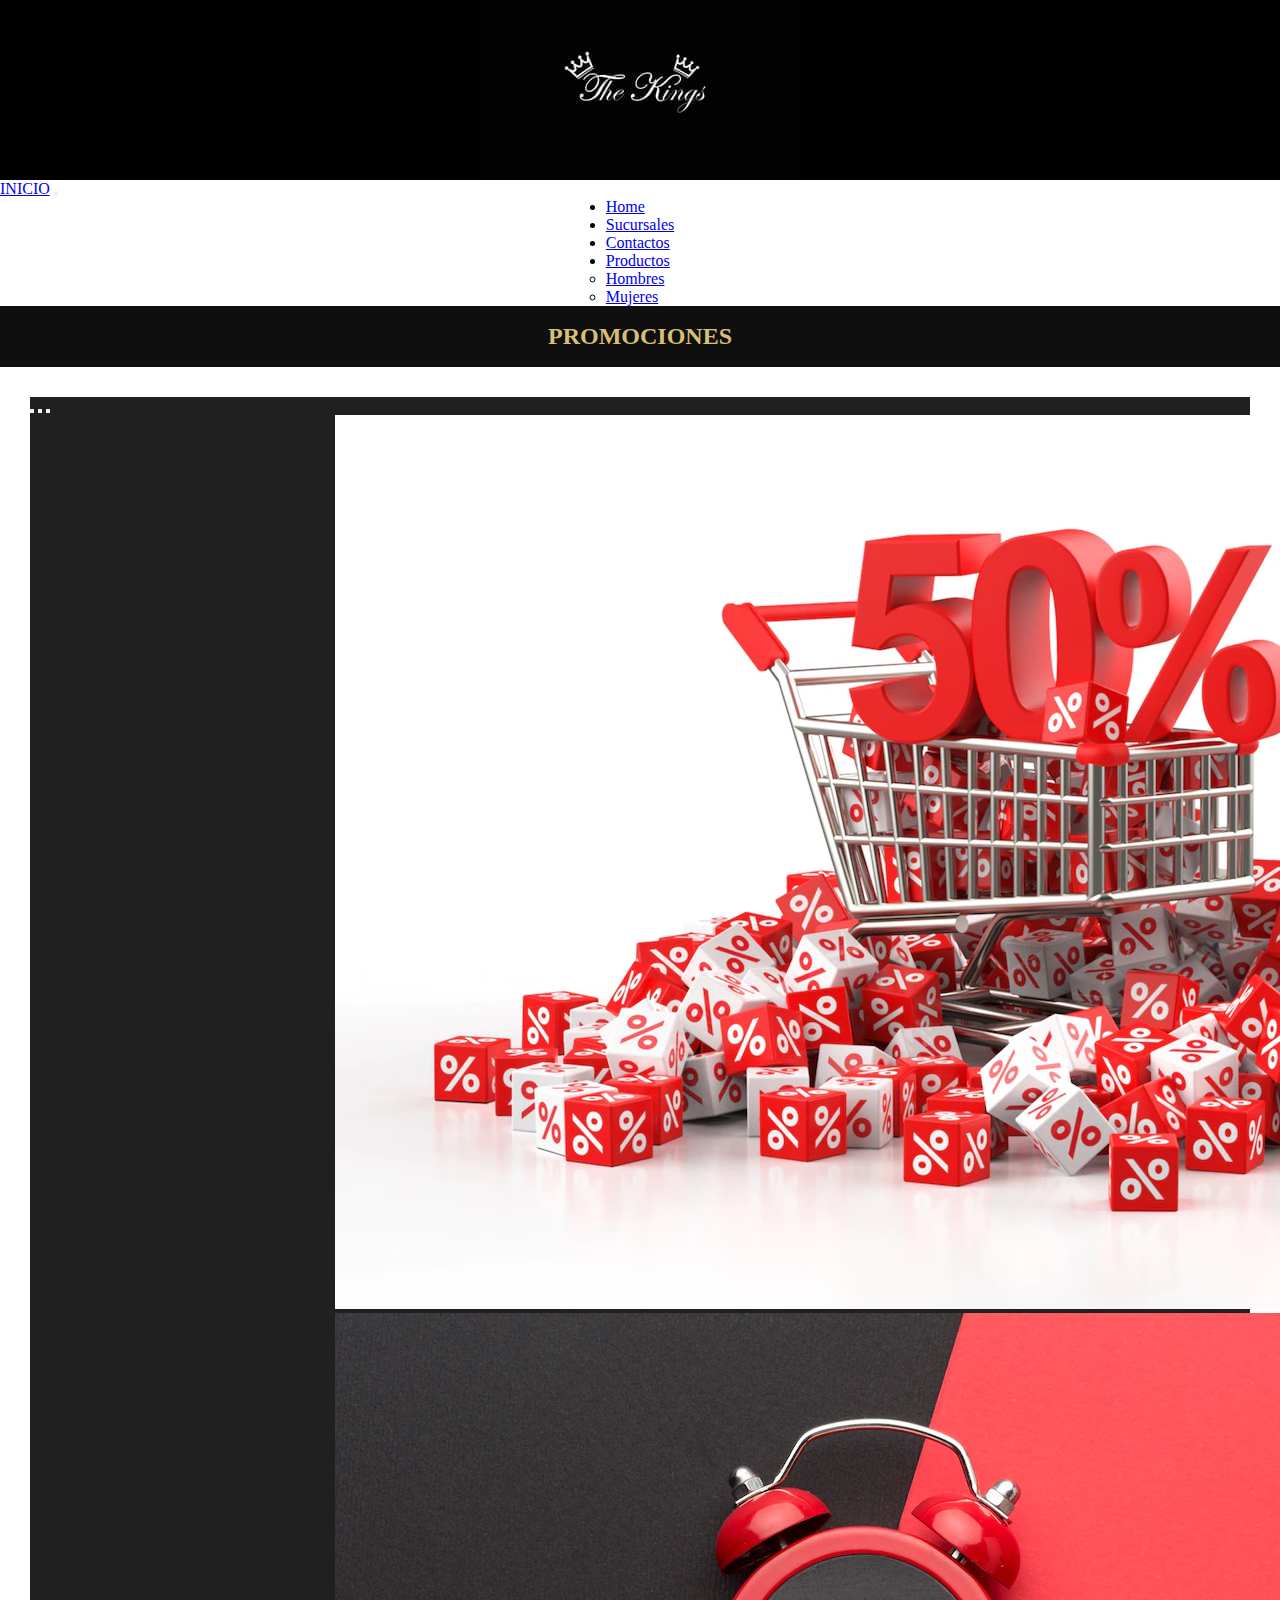
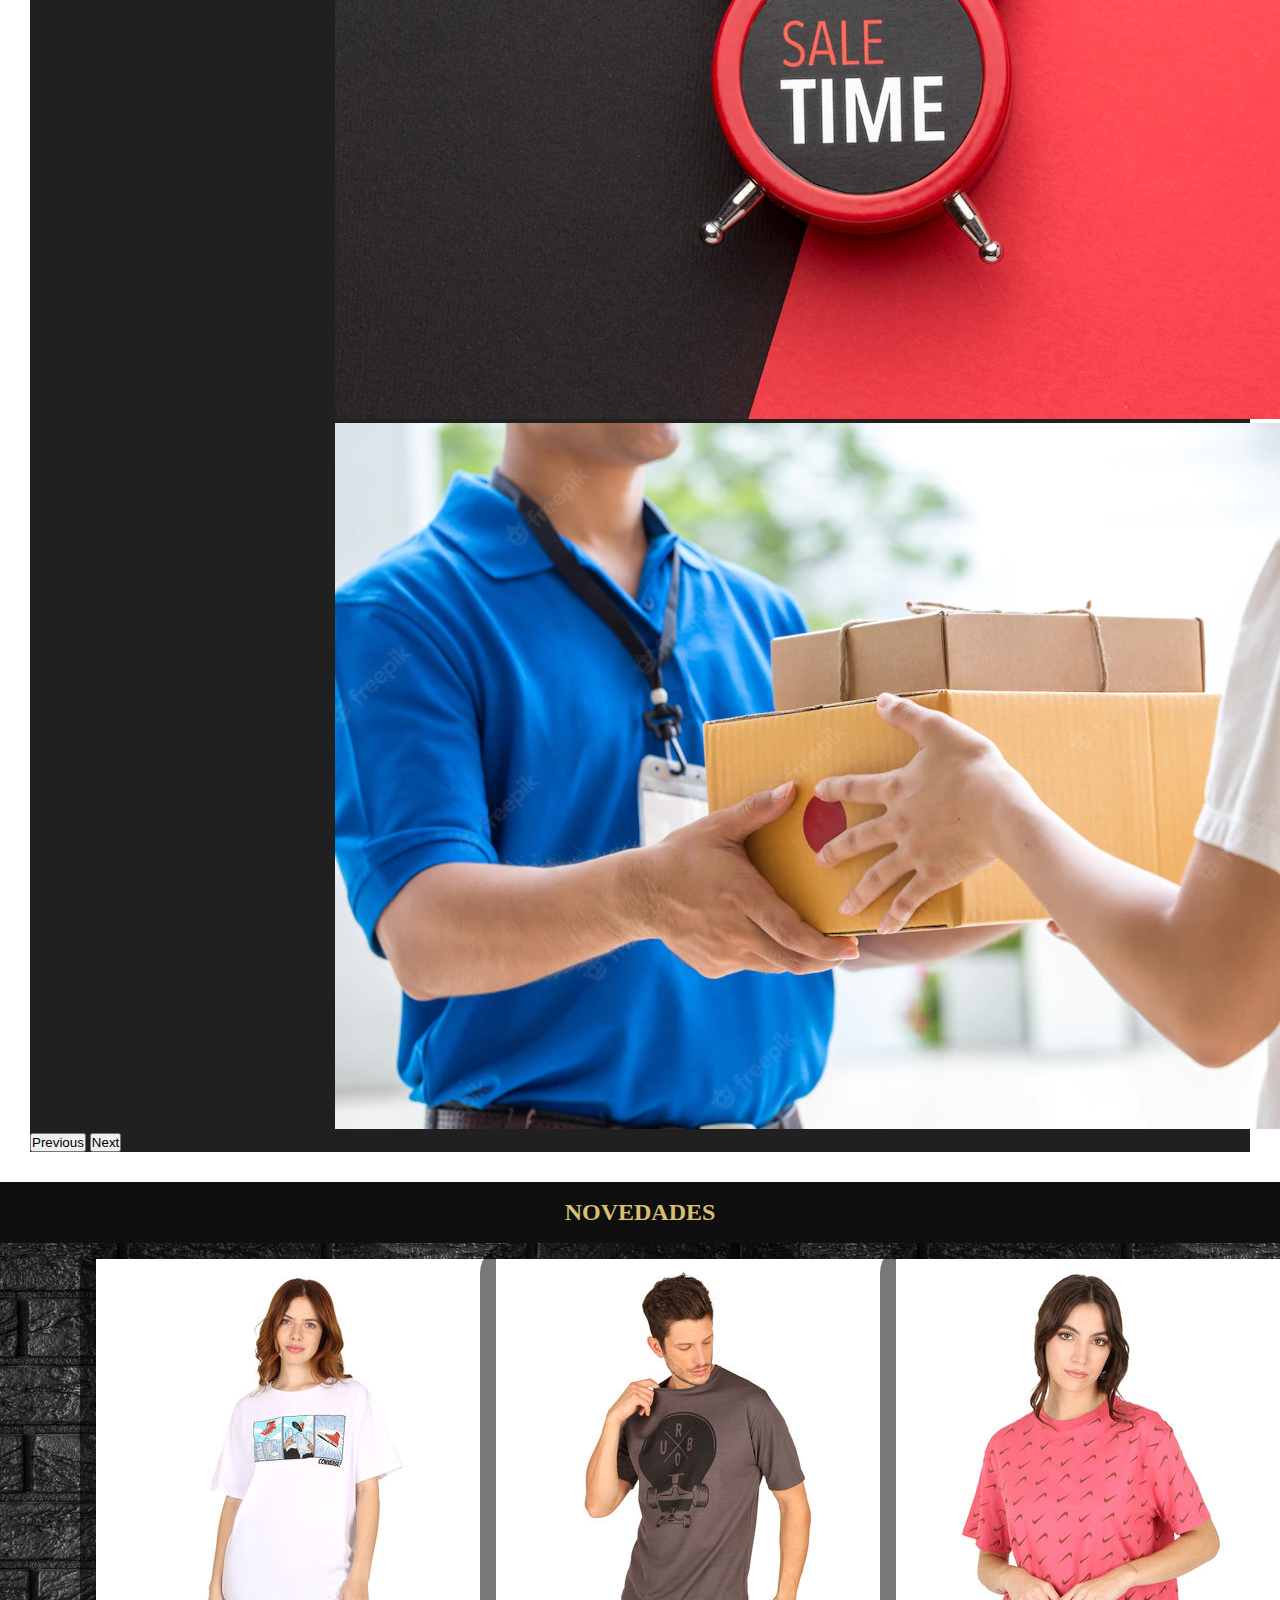
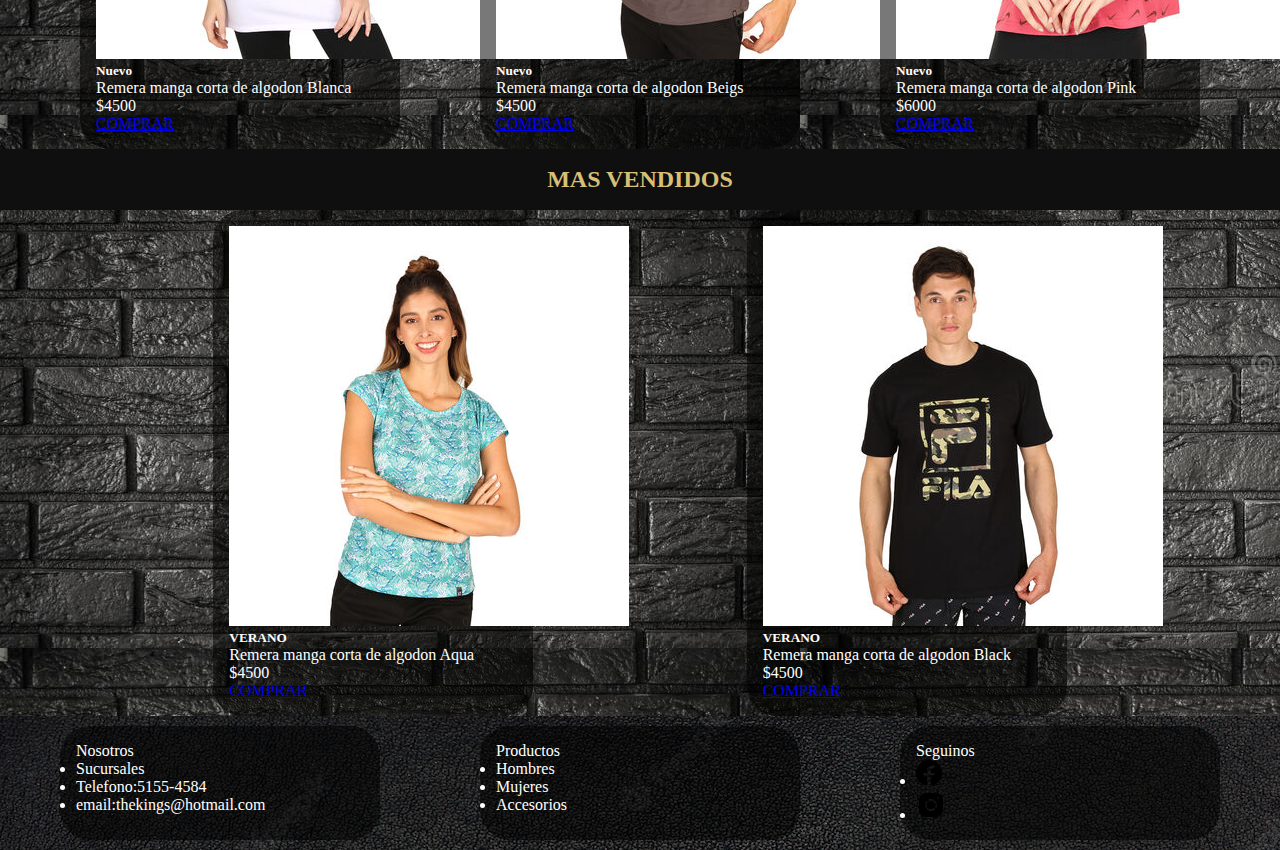
<file: index.html>
<!DOCTYPE html>
<html lang="en">

<head>
    <meta charset="UTF-8">
    <meta http-equiv="X-UA-Compatible" content="IE=edge">
    <meta name="viewport" content="width=device-width, initial-scale=1.0">
    <link href="https://cdn.jsdelivr.net/npm/bootstrap@5.2.1/dist/css/bootstrap.min.css" rel="stylesheet"
        integrity="sha384-iYQeCzEYFbKjA/T2uDLTpkwGzCiq6soy8tYaI1GyVh/UjpbCx/TYkiZhlZB6+fzT" crossorigin="anonymous">
    <link rel="stylesheet" href="./css/style.css">
    <title>THE KINGS HOME</title>
</head>

<body>
    <!-- ENCABEZADO -->
    <header class="header">
        <!-- LOGO -->
        <div class="logo">
            <img src="./image/Logo.jpg" alt="LOGO">
        </div>
        <!-- NAVBAR -->
        <nav class="navbar navbar-expand-lg bg-light">
            <div class="container-fluid">
                <a class="navbar-brand" href="#">INICIO</a>
                <button class="navbar-toggler" type="button" data-bs-toggle="collapse"
                    data-bs-target="#navbarNavDropdown" aria-controls="navbarNavDropdown" aria-expanded="false"
                    aria-label="Toggle navigation">
                    <span class="navbar-toggler-icon"></span>
                </button>
                <div class="collapse navbar-collapse" id="navbarNavDropdown">
                    <ul class="navbar-nav">
                        <li class="nav-item">
                            <a class="nav-link active" aria-current="page" href="./index.html">Home</a>
                        </li>
                        <li class="nav-item">
                            <a class="nav-link" href="./pages/sucursales.html">Sucursales</a>
                        </li>
                        <li class="nav-item">
                            <a class="nav-link" href="./pages/contacto.html">Contactos</a>
                        </li>
                        <li class="nav-item dropdown">
                            <a class="nav-link dropdown-toggle" href="#" role="button" data-bs-toggle="dropdown"
                                aria-expanded="false">
                                Productos
                            </a>
                            <ul class="dropdown-menu">
                                <li><a class="dropdown-item" href="./pages/hombre.html">Hombres</a></li>
                                <li><a class="dropdown-item" href="./pages/mujer.html">Mujeres</a></li>

                            </ul>
                        </li>
                    </ul>
                </div>
            </div>
        </nav>
        <!-- CARRUSEL -->
        <h2>PROMOCIONES</h2>
        
            <div id="carouselExampleIndicators" class="carousel slide" data-bs-ride="true">
                <div class="carousel-indicators">
                    <button type="button" data-bs-target="#carouselExampleIndicators" data-bs-slide-to="0"
                        class="active" aria-current="true" aria-label="Slide 1"></button>
                    <button type="button" data-bs-target="#carouselExampleIndicators" data-bs-slide-to="1"
                        aria-label="Slide 2"></button>
                    <button type="button" data-bs-target="#carouselExampleIndicators" data-bs-slide-to="2"
                        aria-label="Slide 3"></button>
                </div>
                <div class="carousel-inner">
                    <div class="carousel-item active">
                        <img src="./image/descuento1.webp" class="d-block w-100" alt="promocion1">
                    </div>
                    <div class="carousel-item">
                        <img src="./image/descuento2.webp" class="d-block w-100" alt="promocion2">
                    </div>
                    <div class="carousel-item">
                        <img src="./image/descuento4.webp" class="d-block w-100" alt="promocion3">
                    </div>
                </div>
                <button class="carousel-control-prev" type="button" data-bs-target="#carouselExampleIndicators"
                    data-bs-slide="prev">
                    <span class="carousel-control-prev-icon" aria-hidden="true"></span>
                    <span class="visually-hidden">Previous</span>
                </button>
                <button class="carousel-control-next" type="button" data-bs-target="#carouselExampleIndicators"
                    data-bs-slide="next">
                    <span class="carousel-control-next-icon" aria-hidden="true"></span>
                    <span class="visually-hidden">Next</span>
                </button>
            </div>
        
    </header>
    <!-- CONTENIDO -->
    <main class="main">

        <h2>
            NOVEDADES
        </h2>
        <div class="conteinerCards">
            <div class="card" style="width: 18rem;">
                <img src="./image/mujerRemera5.jpg" class="card-img-top" alt="mRemera5">
                <div class="card-body">
                    <h5 class="card-title">Nuevo</h5>
                    <p class="card-text">Remera manga corta de algodon Blanca </p>
                    <p>$4500</p>
                    <a href="#" class="btn btn-primary">COMPRAR</a>
                </div>
            </div>
            <div class="card" style="width: 18rem;">
                <img src="./image/hombreRemera2.jpg" class="card-img-top" alt="hRemera2">
                <div class="card-body">
                    <h5 class="card-title">Nuevo</h5>
                    <p class="card-text">Remera manga corta de algodon Beigs</p>
                    <p>$4500</p>
                    <a href="#" class="btn btn-primary">COMPRAR</a>
                </div>
            </div>
            <div class="card" style="width: 18rem;">
                <img src="./image/mujerRemera2.jpg" class="card-img-top" alt="mRemera2">
                <div class="card-body">
                    <h5 class="card-title">Nuevo</h5>
                    <p class="card-text">Remera manga corta de algodon Pink</p>
                    <p>$6000</p>
                    <a href="#" class="btn btn-primary">COMPRAR</a>
                </div>
            </div>
        </div>
        <h2>
            MAS VENDIDOS
        </h2>
        <div class="conteinerCards">
            <div class="card" style="width: 18rem;">
                <img src="./image/mujerRemera6.jpg" class="card-img-top" alt="mRemera6">
                <div class="card-body">
                    <h5 class="card-title">VERANO</h5>
                    <p class="card-text">Remera manga corta de algodon Aqua</p>
                    <p>$4500</p>
                    <a href="#" class="btn btn-primary">COMPRAR</a>
                </div>
            </div>
            <div class="card" style="width: 18rem;">
                <img src="./image/hombreRemera5.jpg" class="card-img-top" alt="hRemera5">
                <div class="card-body">
                    <h5 class="card-title">VERANO</h5>
                    <p class="card-text">Remera manga corta de algodon Black
                    </p>
                    <p>$4500</p>
                    <a href="#" class="btn btn-primary">COMPRAR</a>
                </div>
            </div>
        </div>
    </main>
    <!-- PIE DE PAGINA -->
    <footer class="footer">
        <div class="conteinerList">
            <div class="card" style="width: 18rem;">
                <div class="card-header">
                    Nosotros

                </div>
                <ul class="list-group list-group-flush">
                    <li class="list-group-item">Sucursales</li>
                    <li class="list-group-item">Telefono:5155-4584</li>
                    <li class="list-group-item">email:thekings@hotmail.com</li>
                </ul>
            </div>
            <div class="card" style="width: 18rem;">
                <div class="card-header">
                    Productos
                </div>
                <ul class="list-group list-group-flush">
                    <li class="list-group-item">Hombres</li>
                    <li class="list-group-item">Mujeres</li>
                    <li class="list-group-item">Accesorios</li>
                </ul>
            </div>
            <div class="card" style="width: 18rem;">
                <div class="card-header">
                    Seguinos
                </div>
                <ul class="list-group list-group-flush">
                    <li class="list-group-item"><a href="https://www.facebook.com/"><img src="./image/iconoFacebook.png" alt=""></a></li>
                    <li class="list-group-item"><a href="https://www.instagram.com/"><img src="./image/iconoInstagram.png" alt=""></a></li>
                    
                </ul>
            </div>
        </div>

    </footer>
    <script src="https://cdn.jsdelivr.net/npm/bootstrap@5.2.1/dist/js/bootstrap.bundle.min.js"
        integrity="sha384-u1OknCvxWvY5kfmNBILK2hRnQC3Pr17a+RTT6rIHI7NnikvbZlHgTPOOmMi466C8"
        crossorigin="anonymous"></script>
</body>

</html>
</file>
<file: css/style.css>
* {
  margin: 0;
  padding: 0; }
  * {
    margin: 0px;
    padding: 0px;
}

.logo {
    display: flex;
    justify-content: space-evenly;
    background-color: black;
}

nav .navbar-collapse {
    display: flex;
    justify-content: space-around;
}

.banner {
    margin-left: 260px
}

.carousel-inner {
    width: 50%;
    margin-left: 25%;
}




main {
    background-image: url(../image/ladrillo.jpg)
}

#carouselExampleIndicators {
    margin: 30px;
    background-color: rgb(32, 32, 32);
}

.conteinerCards {
    display: flex;
    justify-content: space-evenly;
    flex-wrap: wrap;

}

.conteinerSucursales {
    display: flex;
    justify-content: space-evenly;
    flex-wrap: wrap;
    padding: 10px;
}

.card {
    background-color: rgb(0 0 0 / 53%);
    padding: 1rem;
    border-radius: 30px;
    color: white;
}

h2 {
    padding: 17px;
    display: flex;
    justify-content: space-around;
    background-color: #0f0f0f;
    color: #d7bf76;
}

footer {
    background-image: url(../image/backgroundHome.jpg);
}

.conteinerList {
    display: flex;
    justify-content: space-around;
    padding: 10px;
}

form {
    display: grid;
    flex-direction: column;
    align-items: center;
    color: white;
}

.boton-registrar {
    display: grid;
    justify-content: center;
}
</file>
